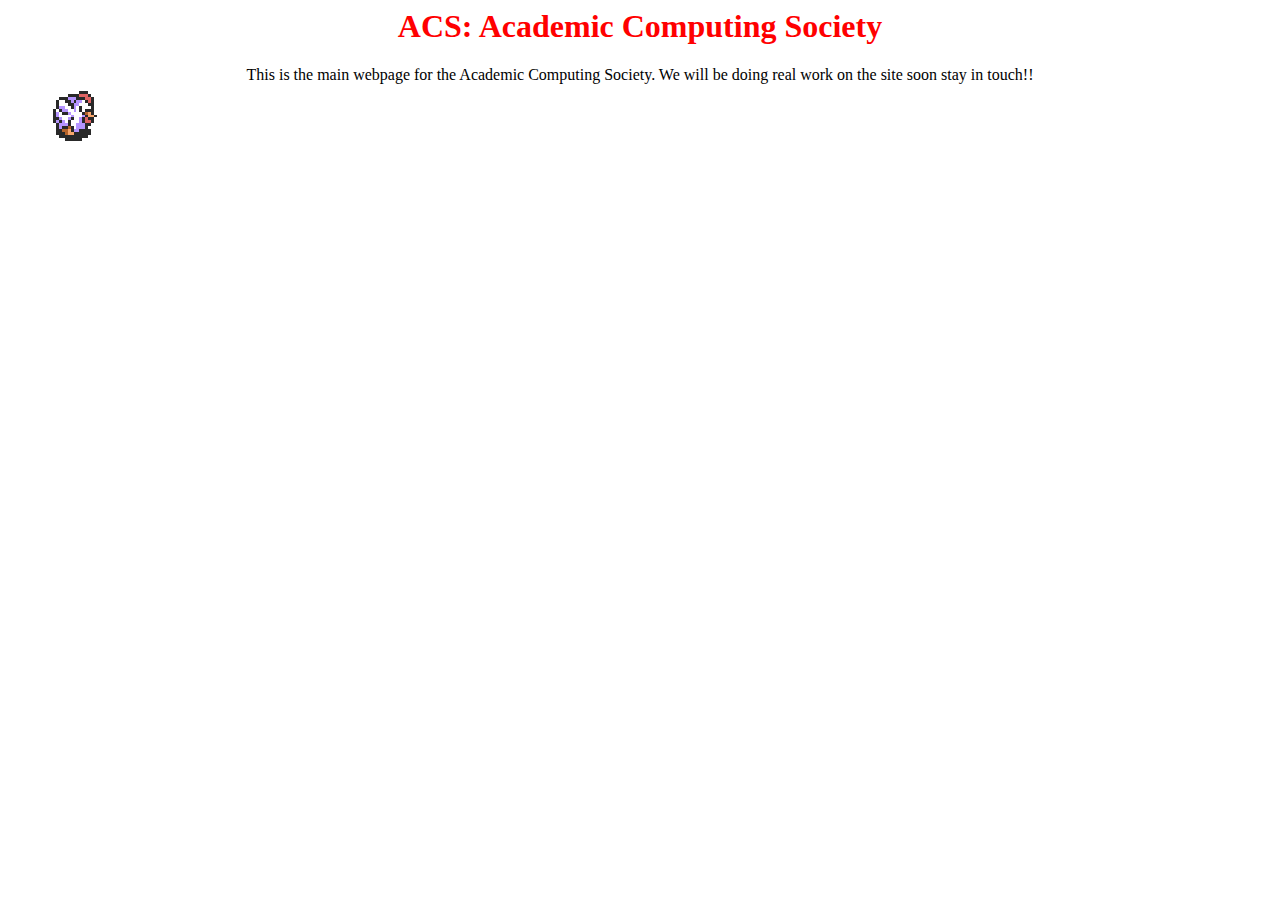
<file: laravel/public/js/index.html>
<html>
	<head>
		<script src="jquery.js"></script>
		<script src="Chickens.js"></script>
	</head>
	<body>
		<h1 style="color:red;text-align:center;">ACS: Academic Computing Society</h1>
			<p style="text-align:center;">This is the main webpage for the Academic Computing Society. We will be doing real work on the site soon stay in touch!!</p>
		<img src="chickens.gif" id="chicken" style="position:absolute;"></img>
	</body>
</html>
</file>
